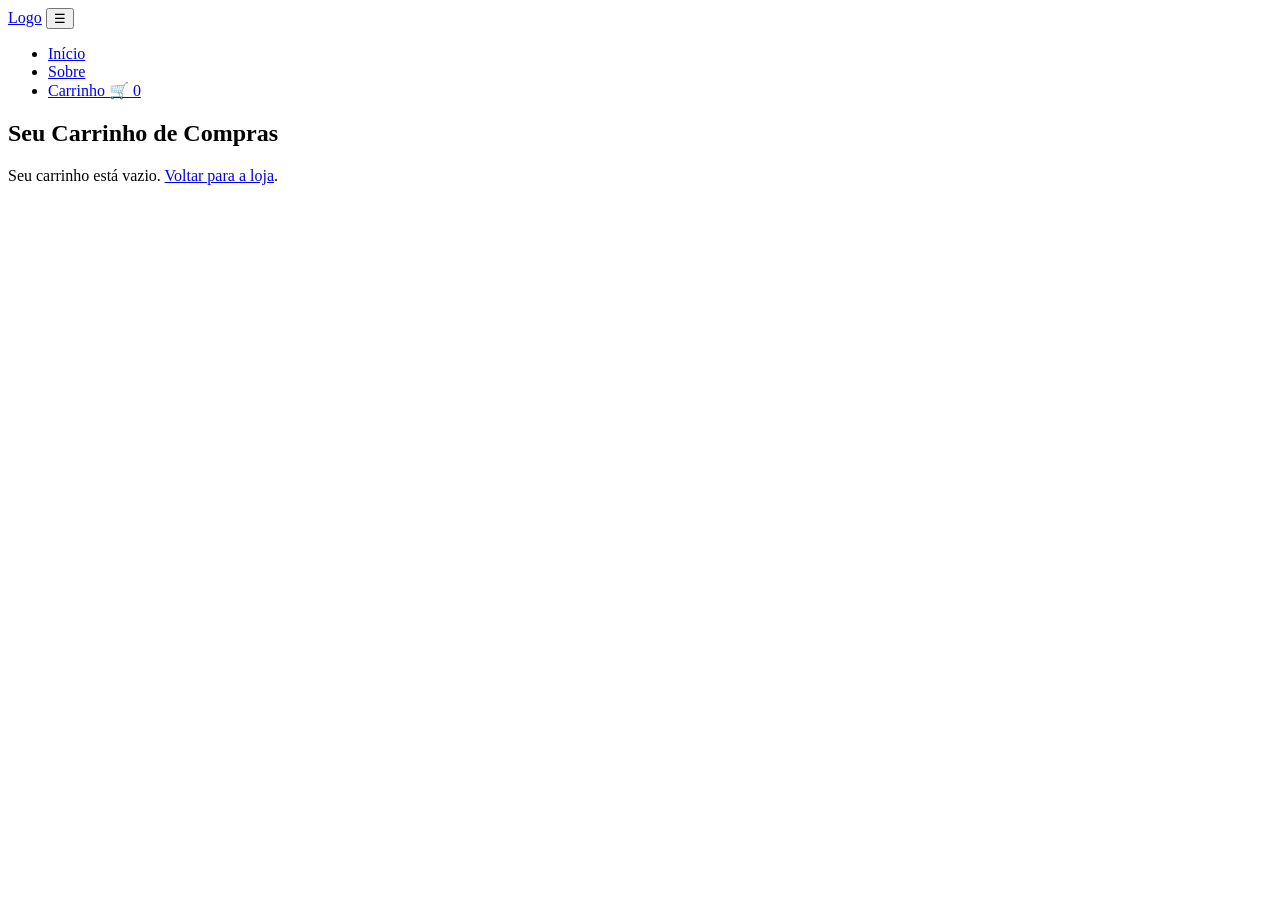
<file: carrinho.html>
<!doctype html>
<html lang="pt-BR">
<head>
    <meta charset="utf-8">
    <meta name="viewport" content="width=device-width, initial-scale=1">
    <title>Seu Carrinho</title>
    <link rel="stylesheet" href="./css/styles.css">
</head>
<body>
   <header class="site-header">
    <div class="container">
        <a href="index.html" class="logo">Logo</a>
        <button id="nav-toggle" aria-label="Abrir menu">☰</button>
        <nav id="site-nav" class="site-nav">
            <ul>
                <li><a href="index.html">Início</a></li>
                <li><a href="sobre.html">Sobre</a></li>
                <li>
                    <a href="carrinho.html" id="cart-link" aria-label="Carrinho">
                        Carrinho 🛒 <span id="cart-count">0</span>
                    </a>
                </li>
            </ul>
        </nav>
    </div>
</header>

    <main>
        <section class="container">
            <h1>Seu Carrinho de Compras</h1>
            
            <div id="cart-items" class="cart-list">
                <p>Seu carrinho está vazio.</p>
            </div>

            <div id="cart-summary" class="cart-summary" style="display:none;">
                <div class="total-row">
                    <span>Total:</span>
                    <span id="cart-total">R$ 0,00</span>
                </div>
                <div class="actions">
                    <a href="index.html" class="btn-outline">Continuar Comprando</a>
                    <a href="contato.html" class="btn-submit">Finalizar Compra</a>
                </div>
            </div>
        </section>
    </main>
    
    <script src="./js/scripts.js" type="module"></script>
</body>
</html>
</file>
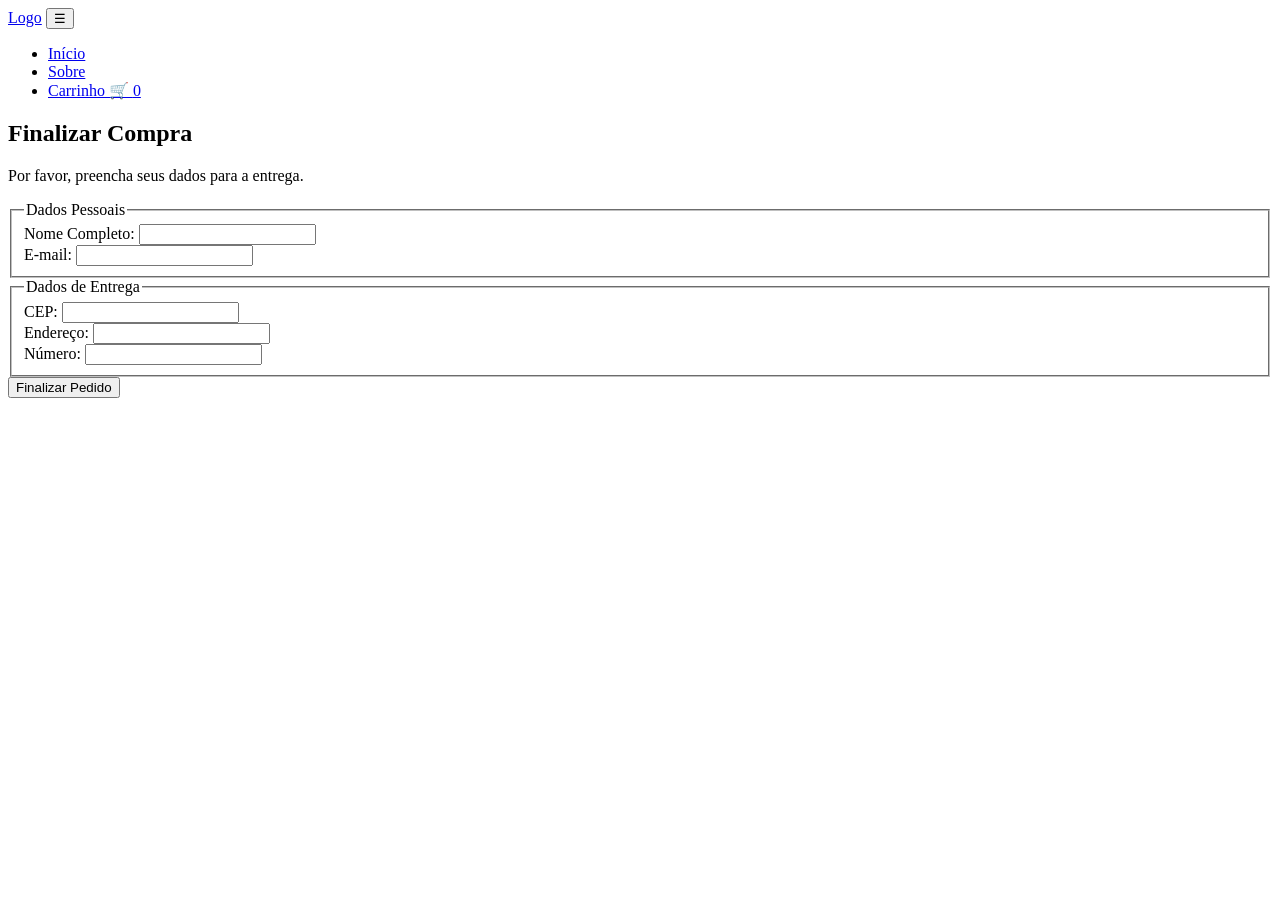
<file: contato.html>
<!doctype html>
<html lang="pt-BR">
<head>
    <meta charset="utf-8">
    <meta name="viewport" content="width=device-width, initial-scale=1">
    <title>Finalizar Compra - Projeto</title>
    <link rel="stylesheet" href="./css/styles.css">
</head>
<body>
    <header class="site-header">
    <div class="container">
        <a href="index.html" class="logo">Logo</a>
        <button id="nav-toggle" aria-label="Abrir menu">☰</button>
        <nav id="site-nav" class="site-nav">
            <ul>
                <li><a href="index.html">Início</a></li>
                <li><a href="sobre.html">Sobre</a></li>
                <li>
                    <a href="carrinho.html" id="cart-link" aria-label="Carrinho">
                        Carrinho 🛒 <span id="cart-count">0</span>
                    </a>
                </li>
            </ul>
        </nav>
    </div>
</header>

    <main>
        <section class="container">
            <h1>Finalizar Compra</h1>
            <p>Por favor, preencha seus dados para a entrega.</p>
            
            <form id="contact-form">
                <fieldset>
                    <legend>Dados Pessoais</legend>
                    <div class="form-group">
                        <label for="nome">Nome Completo:</label>
                        <input type="text" id="nome" name="nome" required>
                    </div>
                    <div class="form-group">
                        <label for="email">E-mail:</label>
                        <input type="email" id="email" name="email" required>
                    </div>
                </fieldset>

                <fieldset>
                    <legend>Dados de Entrega</legend>
                    <div class="form-group">
                        <label for="cep">CEP:</label>
                        <input type="text" id="cep" name="cep" required>
                    </div>
                    <div class="form-group">
                        <label for="endereco">Endereço:</label>
                        <input type="text" id="endereco" name="endereco" required>
                    </div>
                    <div class="form-group">
                        <label for="numero">Número:</label>
                        <input type="text" id="numero" name="numero" required>
                    </div>
                </fieldset>
                
                <button type="submit" class="btn-submit">Finalizar Pedido</button>
            </form>
        </section>
    </main>
    
    <script src="./js/scripts.js" type="module"></script>
</body>
</html>
</file>
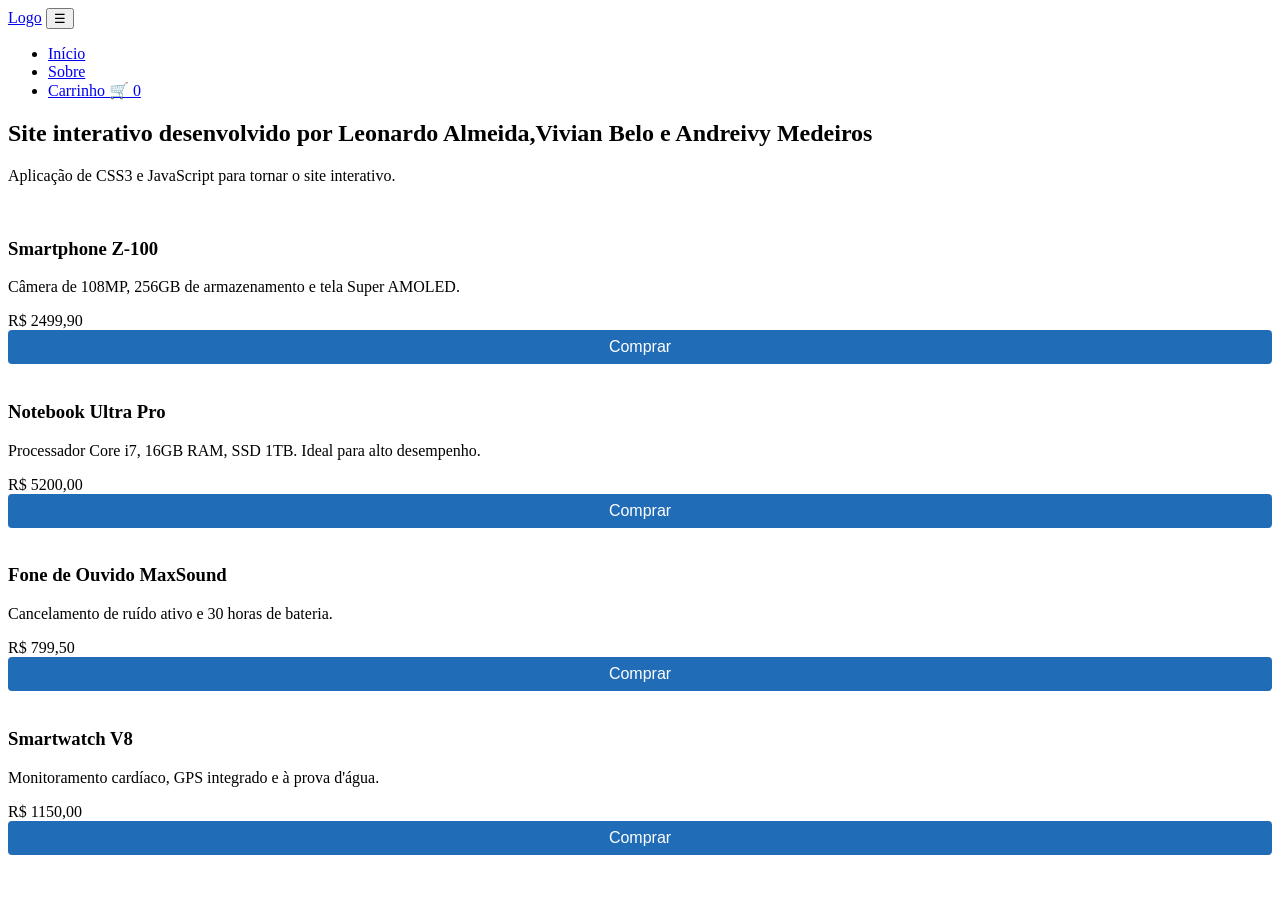
<file: sobre.html>
<!doctype html>
<html lang="pt-BR">
<head>
<meta charset="utf-8">
<meta name="viewport" content="width=device-width,initial-scale=1">
<title>Projeto - Estilização e Dinamicidade</title>
<link rel="stylesheet" href="./css/styles.css">
</head>
<body>
<header class="site-header">
    <div class="container">
        <a href="index.html" class="logo">Logo</a>
        <button id="nav-toggle" aria-label="Abrir menu">☰</button>
        <nav id="site-nav" class="site-nav">
            <ul>
                <li><a href="index.html">Início</a></li>
                <li><a href="sobre.html">Sobre</a></li>
                <li>
                    <a href="carrinho.html" id="cart-link" aria-label="Carrinho">
                        Carrinho 🛒 <span id="cart-count">0</span>
                    </a>
                </li>
            </ul>
        </nav>
    </div>
</header>
</ul>
</nav>
</div>
</header>
<main>
<section id="hero">
<div class="container">
<h1>Site interativo desenvolvido por Leonardo Almeida,Vivian Belo e Andreivy Medeiros</h1>
<p>Aplicação de CSS3 e JavaScript para tornar o site interativo.</p>
</div>
</section>
<section id="cards" class="container">
<!-- cards -->
</section>
</main>
<script src="./js/scripts.js" type="module"></script>
</body>
</html>
</file>
<file: css/styles.css>
/* css/styles.css */

:root {
    --primary: #206cb6;
    --accent: #ed8936;
    --bg: #f7fafc;
    --text: #18202c;
    --container: 1180px;
}
.card, .product-card {
/* Reset básico inferido do fragmento */
* {
    box-sizing: border-box;
}

html, body {
    height: 100%;
    margin: 0;
    font-family: Arial, Helvetica, sans-serif;
#cards, .product-grid {
    display: grid;
    grid-template-columns: repeat(auto-fit, minmax(250px, 1fr));
    gap: 2rem;
    padding: 2rem 1rem;
}

    color: var(--text);
}

.container {
    max-width: var(--container);
    margin: 0 auto;
    padding: 1rem;
}

.site-header {
    background: #fff;
    box-shadow: 0 1px 4px rgba(0,0,0,0.06);
}

.site-header .container {
    display: flex;
    align-items: center;
    justify-content: space-between;
}

.site-nav ul {
    display: flex;
    gap: 1rem;
    list-style: none;
    margin: 0;
    padding: 0;
}

#nav-toggle {
    display: none;
}

/* Responsive */
@media (max-width: 768px) {
    #nav-toggle {
        display: block;
    }

    .site-nav {
        display: none;
    }

    .site-nav.open {
        display: block;
        background: #fff;
        padding: 1rem;
    }

    .site-nav ul {
        flex-direction: column;
        gap: .5rem;
    }
}
/* Adicione ao final de css/styles.css */

/* Grid de Produtos */
#cards {
    display: grid;
    grid-template-columns: repeat(auto-fit, minmax(250px, 1fr));
    gap: 2rem;
    padding: 2rem 1rem;
}

.card {
    background: #fff;
    border: 1px solid #e2e8f0;
    border-radius: 8px;
    padding: 1rem;
    text-align: center;
    transition: transform 0.2s;
    box-shadow: 0 2px 4px rgba(0,0,0,0.1);
}

.card:hover {
    transform: translateY(-5px);
    box-shadow: 0 4px 8px rgba(0,0,0,0.15);
}

.card img {
    max-width: 100%;
    height: auto;
    border-radius: 4px;
    margin-bottom: 1rem;
}

.card h3 {
    font-size: 1.1rem;
    margin: 0.5rem 0;
    color: var(--primary);
}

.card .price {
    font-weight: bold;
    color: var(--accent);
    font-size: 1.2rem;
    display: block;
    margin: 0.5rem 0;
}

.btn-buy {
    background-color: var(--primary);
    color: #fff;
    border: none;
    padding: 0.5rem 1rem;
    border-radius: 4px;
    cursor: pointer;
    width: 100%;
    font-size: 1rem;
}

.btn-buy:hover {
    background-color: #1a5b9e;
}
/* css/styles.css - Adicionar ao final */

/* Estilos da Página de Carrinho */
.cart-list {
    margin-top: 2rem;
    border-top: 1px solid #e2e8f0;
}

.cart-item {
    display: flex;
    align-items: center;
    justify-content: space-between;
    padding: 1rem 0;
    border-bottom: 1px solid #e2e8f0;
}

.cart-thumb {
    width: 80px;
    height: 80px;
    object-fit: cover;
    border-radius: 8px;
    margin-right: 1rem;
}

.cart-info {
    flex: 1;
}

.cart-info h3 {
    margin: 0 0 0.5rem 0;
    font-size: 1rem;
}

.btn-remove {
    background: transparent;
    color: #e53e3e;
    border: 1px solid #e53e3e;
    padding: 0.5rem;
    border-radius: 4px;
    cursor: pointer;
    font-size: 0.9rem;
}

.btn-remove:hover {
    background: #e53e3e;
    color: #fff;
}

.cart-summary {
    margin-top: 2rem;
    padding: 1.5rem;
    background: #f7fafc;
    border-radius: 8px;
    text-align: right;
}

.total-row {
    font-size: 1.5rem;
    font-weight: bold;
    margin-bottom: 1.5rem;
    color: var(--primary);
}

.actions {
    display: flex;
    justify-content: flex-end;
    gap: 1rem;
}

.btn-outline {
    padding: 0.5rem 1rem;
    border: 1px solid var(--primary);
    color: var(--primary);
    text-decoration: none;
    border-radius: 4px;
}

.btn-submit {
    /* Reaproveitando estilo existente se houver, ou definindo: */
    background: var(--primary);
    color: white;
    padding: 0.5rem 1rem;
    text-decoration: none;
    border-radius: 4px;
    border: none;
    cursor: pointer;
}

/* admin styles */
.admin-header { display:flex; justify-content:space-between; align-items:center; gap:1rem; }
.admin-table { width:100%; border-collapse:collapse; margin-top:1rem; }
.admin-table th, .admin-table td { padding: .6rem .8rem; border: 1px solid #e2e8f0; text-align:left; }
.admin-form { display:flex; flex-direction:column; gap:.6rem; max-width:600px; }
.admin-form label { display:flex; flex-direction:column; gap:.2rem; }
</file>
